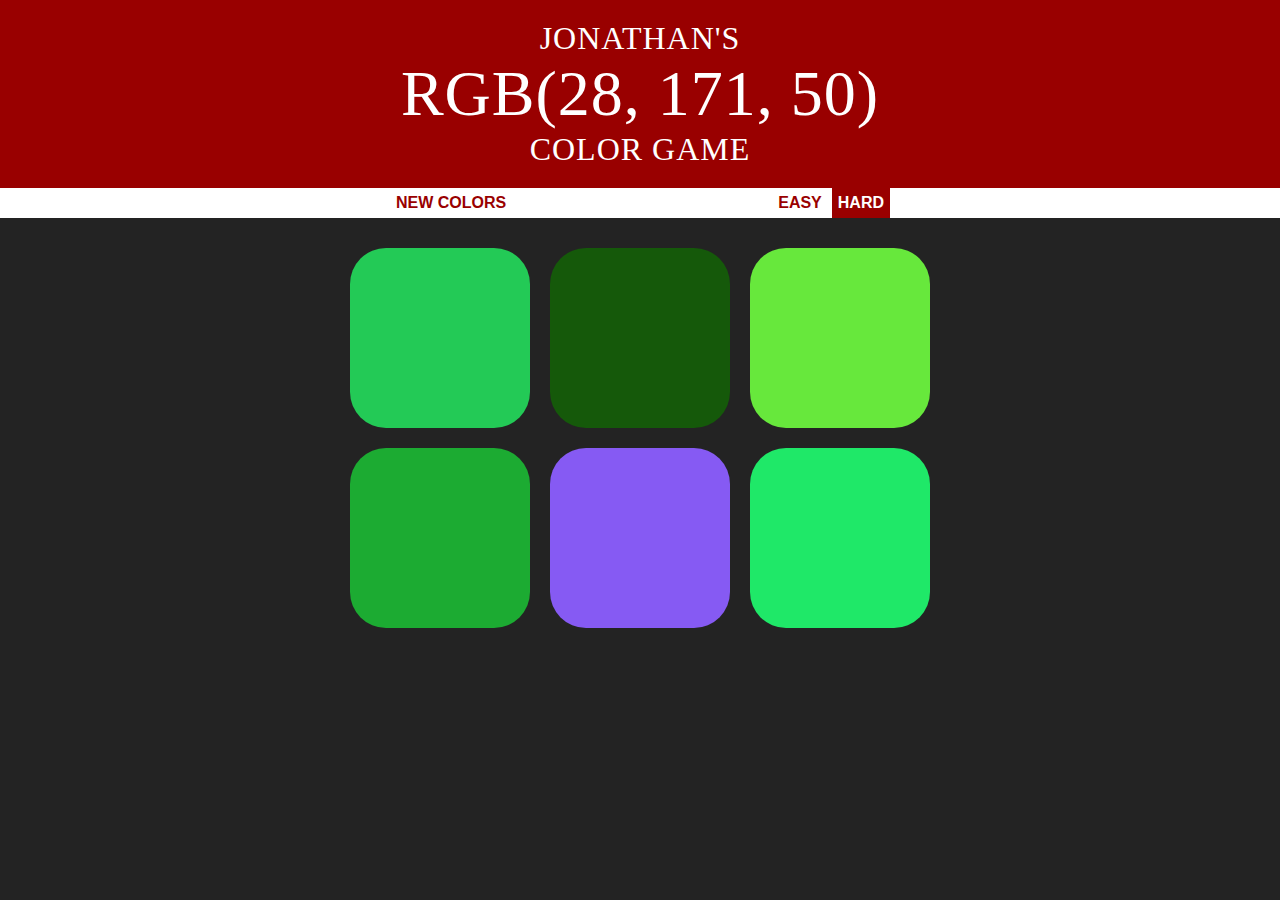
<file: index.html>
<!DOCTYPE html>
<html>
<head>
  <link rel="shortcut icon" type="image/x-icon" href="Assets/Images/MyFavicon.ico">
	<title>Color Game</title>
	<link rel="stylesheet" type="text/css" href="Assets/CSS/colorexercise.css">
</head>
<body>

<h1>
	JONATHAN'S
	<br>
	<span id="secretColor">RGB</span>
	<br>
	COLOR GAME
</h1>

<div id="banner">
	<button id="reset">NEW COLORS</button>
	<span id="result"> </span>
	<button id="easy">EASY</button>
	<button id="hard" class="selected">HARD</button>
</div>

<div id="container">
	<div class="squares"></div>
	<div class="squares"></div>
	<div class="squares"></div>
	<div class="squares"></div>
	<div class="squares"></div>
	<div class="squares"></div>
</div>

<script type="text/javascript" src="Assets/JS/colorexercise.js"></script>
</body>
</html>
</file>
<file: Assets/CSS/colorexercise.css>
body {
	background-color: #232323;
	margin: 0;
	font-family: "Montserrat", "Avenir";
}

h1 {
	color: white;
	text-align: center;
	background-color: rgb(153,0,0);
	margin: 0;
	padding: 20px 0;
	font-weight: 400;
	letter-spacing: 1px;
	transition: background-color 0.75s;
	-webkit-transition: background-color 0.75s;
	-moz-transition: background-color 0.75s;
}	

#secretColor {
	font-size: 200%;
	font-weight: 500;
	text-transform: uppercase;
}

#banner {
	background-color: white;
	height: 30px;
	margin-top: 0;
	text-align: center;
}

button {
	height: 100%;
	background-color: white;
	border: none;
	outline: none;
	font-weight: 700;
	color: rgb(153,0,0);
	font-size: inherit;
	transition: background-color 0.75s;
	-webkit-transition: background-color 0.75s;
	-moz-transition: background-color 0.75s;
}

button:hover {
	background-color: rgb(153,0,0);
	color: white;
}

#result {
	padding: 0 10%;
}

#container {
	max-width: 600px;
	margin: 20px auto;
}

.squares {
	width: 30%;
	padding-bottom: 30%;
	margin: 1.66%;
	border-radius: 20%;
	background-color: yellow;
	float: left;
	transition: 0.75s;
	-webkit-transition: 0.75s;
	-moz-transition: 0.75s;
}

.selected {
	background-color: rgb(153,0,0);
	color: white;
}
</file>
